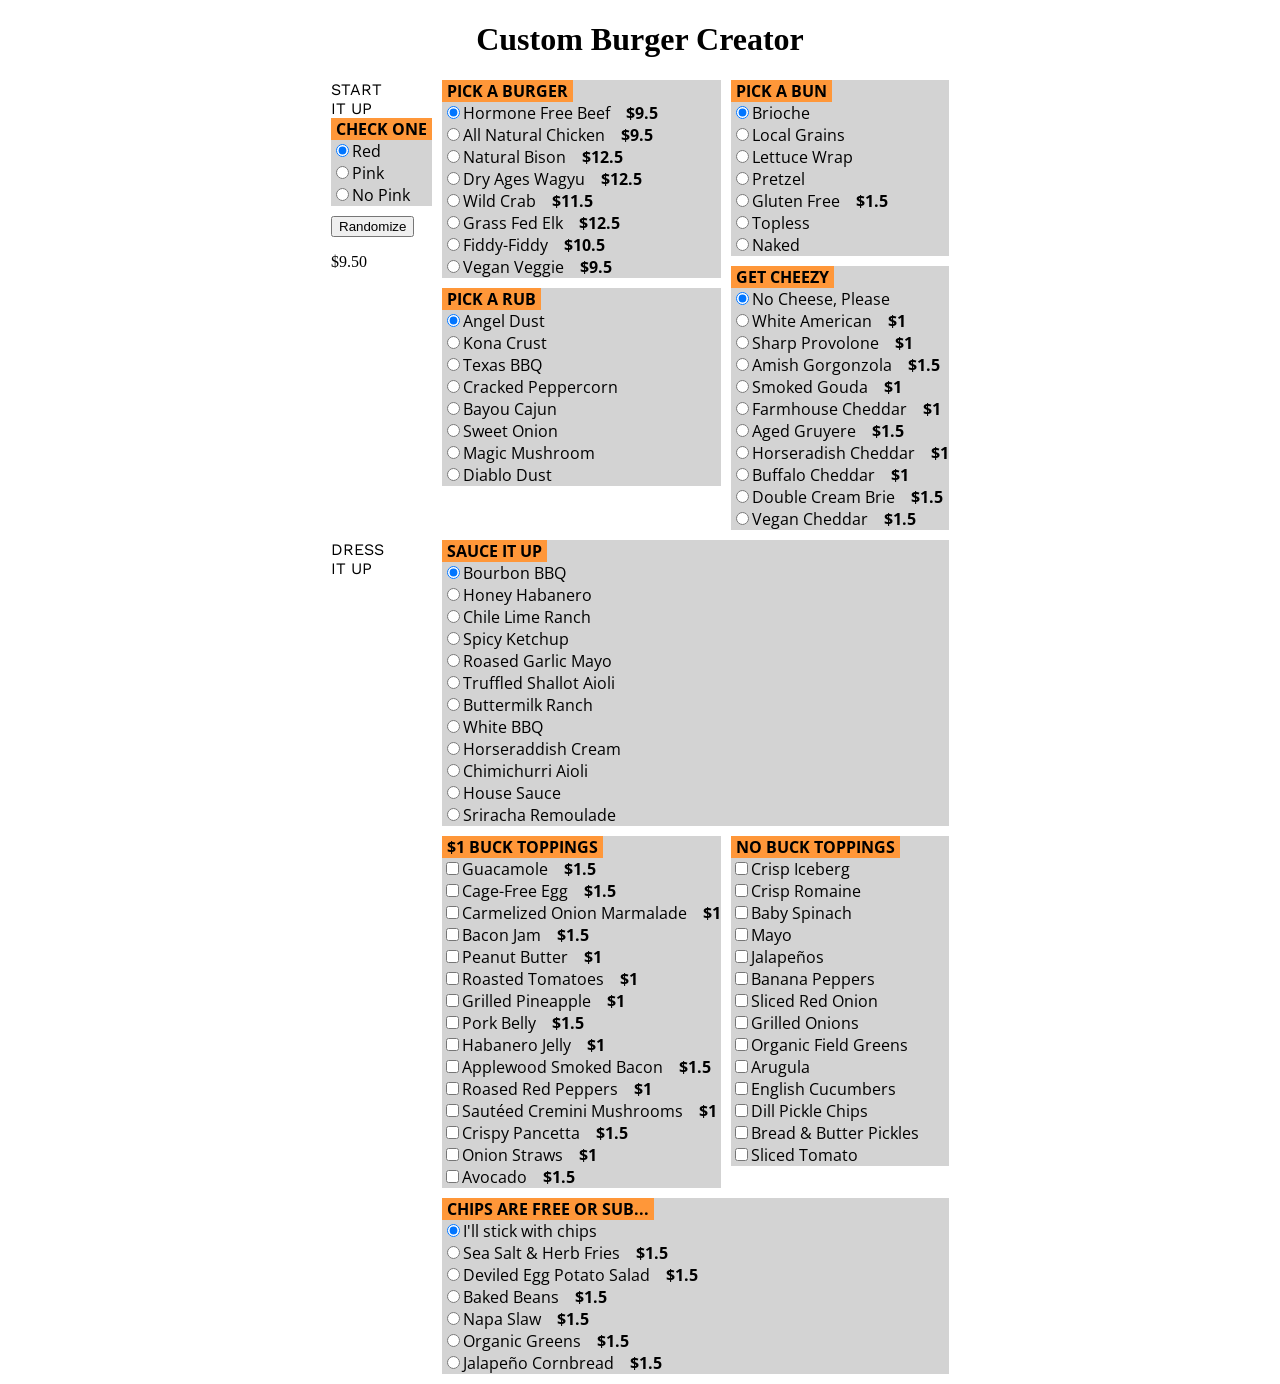
<file: index.html>
<!DOCTYPE html>
<html>
<head>
    <title>Burgatory Custom Burger Creator</title>

    <meta charset="utf-8">
    <meta name="description" content="Beware... the Devil's in the Details.">
    <meta name="author" content="Dalton Scharff">

    <link rel="stylesheet" href="css/style.css">
    <link href="https://fonts.googleapis.com/css?family=Open+Sans:400,700" rel="stylesheet">
	<link href="https://fonts.googleapis.com/css?family=Work+Sans:900" rel="stylesheet">

    <script src="js/jquery-3.2.1.min.js"></script>
    <script src="js/menu.js"></script>
    <script src="js/randomizeForm.js"></script>
    <script src="js/calculateCost.js"></script>
    <script src="js/createForm.js"></script>
</head>
<body onload="displayForm(); calculateCost();">
    <h1>Custom Burger Creator</h1>

    <form>
        <div class="grid-container">
            <div class="grid-item" id="grid-item-0">
				<div class="_ItUp _ItUp-top">Start</div>
				<div class="_ItUp _ItUp-bottom">It Up</div>
				<div class="section" id="section-CHECK_ONE">
					<label class="section-label">Check One</label>
				</div>
                <input type="button" id="randomizeButton" onclick="randomize(); calculateCost();" value="Randomize"></input>
                <p id="costArea"></p>
            </div>
			<div class="grid-item" id="grid-item-1">
				<div class="section" id="section-PICK_A_BURGER">
					<label class="section-label">Pick A Burger</label>
				</div>
				<div class="section" id="section-PICK_A_RUB">
					<label class="section-label">Pick A Rub</label>
				</div>
            </div>
			<div class="grid-item" id="grid-item-2">
				<div class="section" id="section-PICK_A_BUN">
					<label class="section-label">Pick A Bun</label>
				</div>
				<div class="section" id="section-GET_CHEEZY">
					<label class="section-label">Get Cheezy</label>
				</div>
            </div>
			<div class="grid-item" id="grid-item-3">
				<div class="_ItUp _ItUp-top">Dress</div>
				<div class="_ItUp _ItUp-bottom">It Up</div>
            </div>
			<div class="grid-item" id="grid-item-4">
				<div class="section" id="section-SAUCE_IT_UP">
					<label class="section-label">Sauce It Up</label>
				</div>
            </div>
			<div class="grid-item" id="grid-item-5">
				<div class="section" id="section-$1_BUCK_TOPPINGS">
					<label class="section-label">$1 Buck Toppings</label>
				</div>
            </div>
			<div class="grid-item" id="grid-item-6">
				<div class="section" id="section-NO_BUCK_TOPPINGS">
					<label class="section-label">No Buck Toppings</label>
				</div>
            </div>
			<div class="grid-item" id="grid-item-7">
				<div class="section" id="section-CHIPS_ARE_FREE_OR_SUB">
					<label class="section-label">Chips Are Free Or Sub...</label>
				</div>
            </div>
        </div>
    </form>
</body>
</html>
</file>
<file: css/style.css>
body {
    margin: auto;
	text-align: center;
}

form {
    margin: auto;
	display: inline-block;
	text-align: left;
}

input[type=button] {
    margin: auto;
}

.grid-container {
    display: inline-grid;
    grid-template-columns: auto auto auto;
}

.grid-item {
    margin-left: 5px;
    margin-right: 5px;
}

.section {
    font-family: 'Open Sans', sans-serif;
    margin-bottom: 10px;
	background-color: lightgrey;
	white-space: nowrap;
}

.section-label {
    background-color: #ff9739;
    font-family: 'Open Sans', sans-serif;
    font-weight: bold;
    text-transform: uppercase;
	padding-left: 5px;
	padding-right: 5px;
}

._ItUp {
	font-family: 'Work Sans', sans-serif;
    text-transform: uppercase;
}

#grid-item-4, #grid-item-7 {
	grid-column: 2 / span 2;
}

#grid-item-3 {
	grid-row: 2 / span 3;
}
</file>
